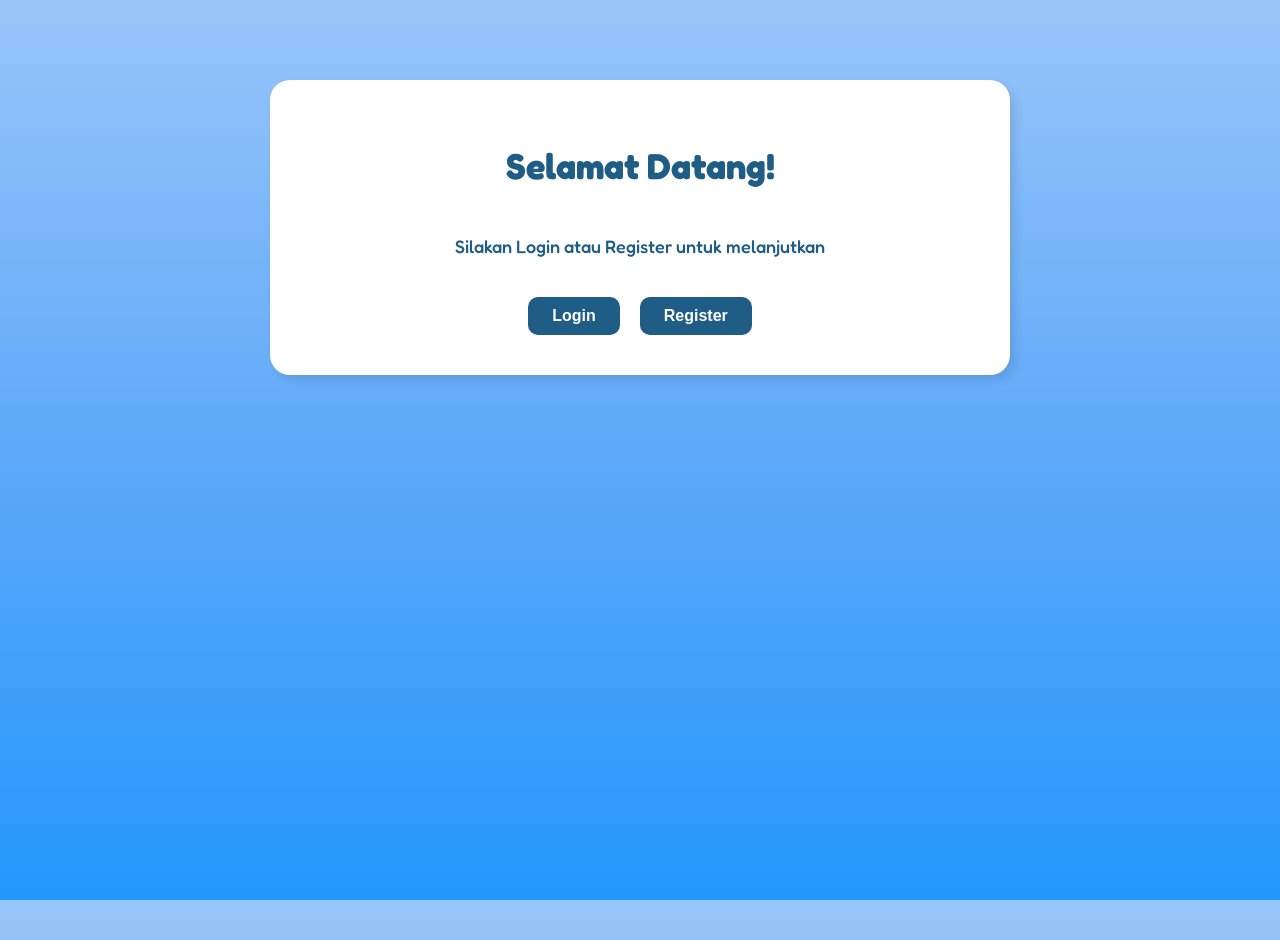
<file: templates/index.html>
<!DOCTYPE html>
<html>
<head>
  <meta charset="utf-8">
  <meta name="viewport" content="width=device-width, initial-scale=1">
  <style>
    @import url('https://fonts.googleapis.com/css2?family=Fredoka:wght@400;600&display=swap');

html, body {
  height: 100%;
  margin: 0;
}

body {
  background: linear-gradient(to bottom, rgb(152, 197, 249), rgb(95, 169, 249), rgb(35, 151, 253));
  font-family: 'Fredoka', sans-serif;
  padding: 20px;
  color: #444;
  text-align: center;
  min-height: 100vh;
}

.container {
  max-width: 700px;
  margin: 60px auto;
  background-color: #fff;
  border-radius: 20px;
  padding: 40px 20px;
  box-shadow: 5px 5px 10px rgba(0, 0, 0, 0.1);
}

h1 {
  font-size: 36px;
  color: rgb(31, 93, 134);
  margin-bottom: 20px;
}

.welcome-box p {
  display: inline-block;
  padding: 10px 20px;
  color: rgb(31, 93, 134);
  font-size: 18px;
  font-weight: 500;
  margin-bottom: 30px;
}

.button-group {
  display: flex;
  justify-content: center;
  gap: 20px;
}

.button-group button {
  padding: 10px 24px;
  font-size: 16px;
  font-weight: 600;
  background-color: rgb(31, 93, 134);
  color: white;
  border: none;
  border-radius: 10px;
  cursor: pointer;
  transition: background-color 0.3s ease;
}

.button-group button:hover {
  background-color: rgb(20, 80, 120);
}

  </style>
  <title>Home</title>
  <link rel="stylesheet" type="text/css" href="index.css">
</head>
<body>
  <div class="container">
    <h1>Selamat Datang!</h1>
    <div class="welcome-box">
      <p>Silakan Login atau Register untuk melanjutkan</p>
    </div>
    <div class="button-group">
      <a href="/login"><button>Login</button></a>
      <a href="/register"><button>Register</button></a>
    </div>
  </div>
</body>
</html>
</file>
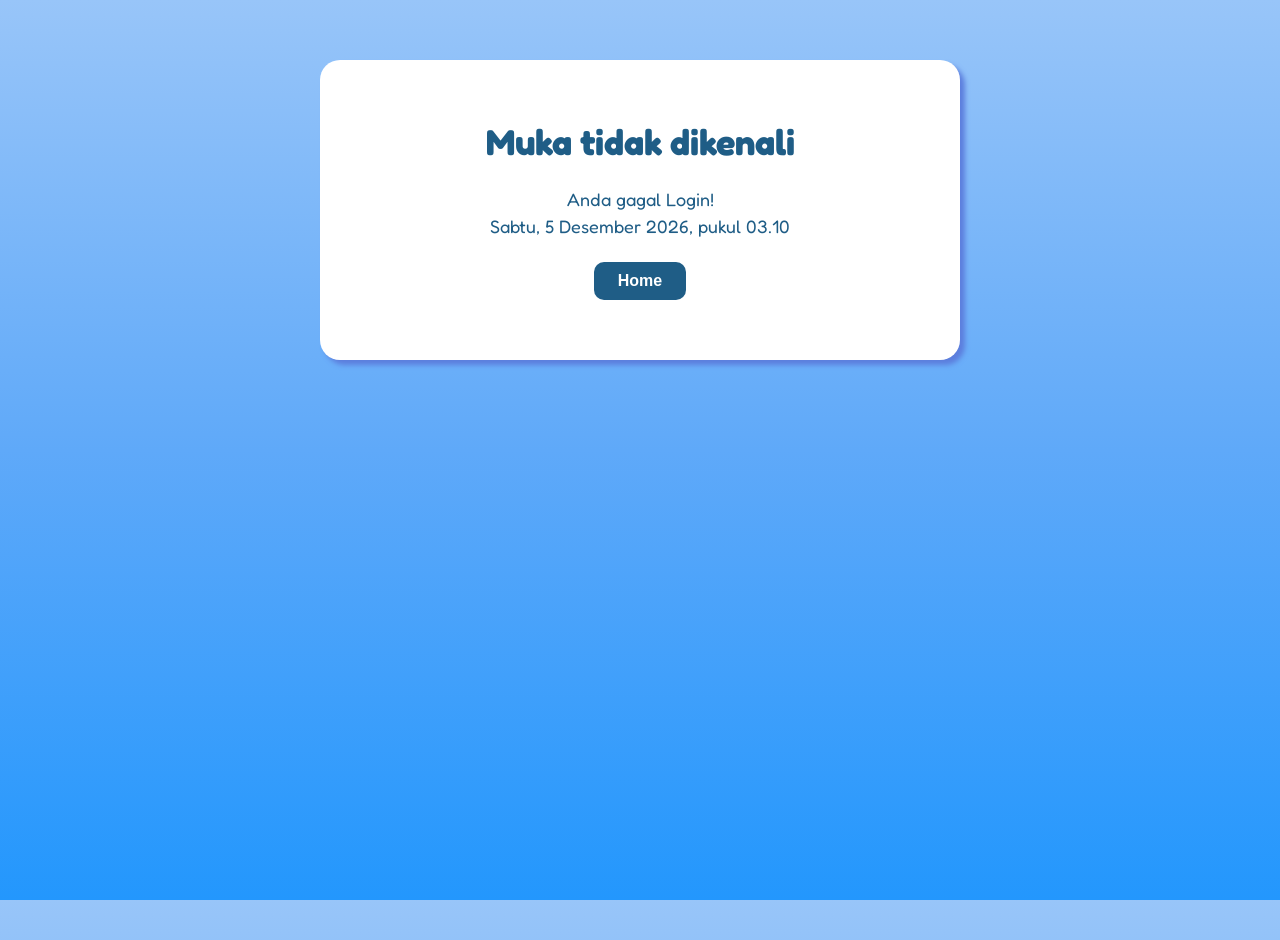
<file: templates/gagal.html>
<!DOCTYPE html>
<html>
<head>
  <meta charset="utf-8">
	<meta name="viewport" content="width=device-width, initial-scale=1">
  <style>
    @import url('https://fonts.googleapis.com/css2?family=Fredoka:wght@400;600&display=swap');

html, body {
  height: 100%;
  margin: 0;
}

.button-group {
  display: flex;
  justify-content: center;
  gap: 20px;
}

.button-group button {
  padding: 10px 24px;
  font-size: 16px;
  font-weight: 600;
  background-color: rgb(31, 93, 134);
  color: white;
  border: none;
  border-radius: 10px;
  cursor: pointer;
  transition: background-color 0.3s ease;
}

.button-group button:hover {
  background-color: rgb(20, 80, 120);
}

body {
  background: linear-gradient(to bottom, rgb(152, 197, 249), rgb(95, 169, 249), rgb(35, 151, 253));
  font-family: 'Fredoka', sans-serif;
  padding: 20px;
  color: #444;
  text-align: center;
  min-height: 100vh;
}

header {
  font-size: 24px;
  font-weight: 600;
  margin-bottom: 20px;
}

.header {
  
  padding: 60px 20px;
  border-radius: 20px;
  box-shadow: 5px 5px 5px rgb(92, 126, 221);
  text-align: center;
  background-color: rgb(255, 255, 255);
  color: rgb(31, 93, 134);
  max-width: 600px;
  margin: 40px auto; 
}

.header h1 {
  font-size: 36px;
  margin: 0;
}

.header p {
  font-size: 18px;
  margin: 5px 0;
}

  </style>
  <title>Dashboard</title>
	<link rel="stylesheet" type="text/css" href="dashboard.css">	
</head>
<body>
  <div class="header">
    <h1>Muka tidak dikenali</h1>
    <br>
    <p>Anda gagal Login!</p>
    <p id="date-hour"></p>
    <br>
    <div class="button-group">
    <a href="{{ url_for('index') }}"><button>Home</button></a>
    </div>
</div>


  <script>
    const now = new Date();
    const option = {
      weekday: 'long',
      year: 'numeric',
      month: 'long',
      day: 'numeric'
    };

    const date = now.toLocaleDateString('id-ID', option);
    const hour = now.toLocaleTimeString('id-ID', { hour: '2-digit', minute: '2-digit' });

    document.getElementById("date-hour").innerText = `${date}, pukul ${hour}`;
  </script>
</body>
</html>
</file>
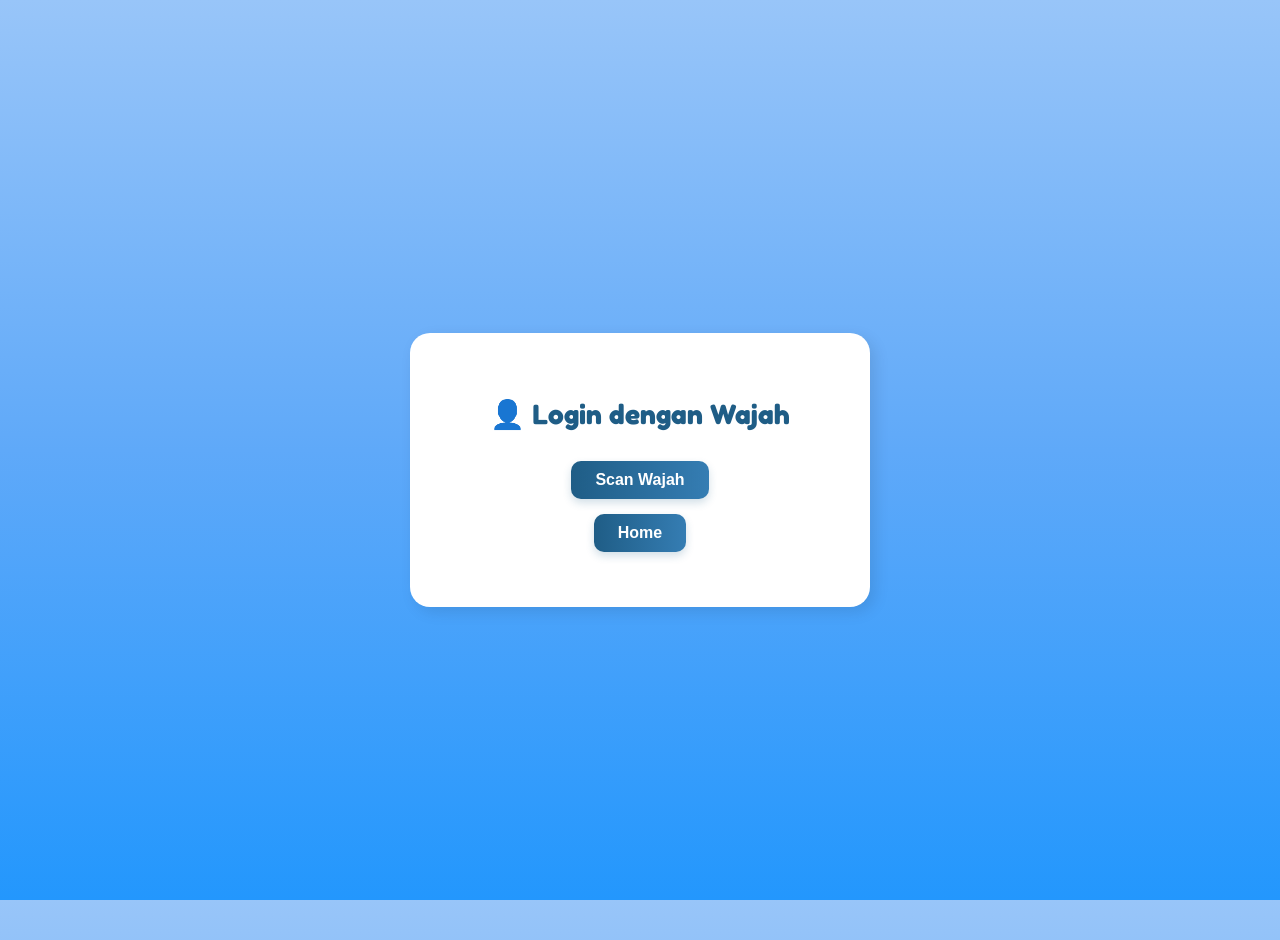
<file: templates/login.html>
<!DOCTYPE html>
<html>
<head>
      <meta charset="utf-8">
      <meta name="viewport" content="width=device-width, initial-scale=1">
      <style>
        @import url('https://fonts.googleapis.com/css2?family=Fredoka:wght@400;600&display=swap');

html, body {
  height: 100%;
  margin: 0;
}

body {
  background: linear-gradient(to bottom, rgb(152, 197, 249), rgb(95, 169, 249), rgb(35, 151, 253));
  font-family: 'Fredoka', sans-serif;
  display: flex;
  justify-content: center;
  align-items: center;
  text-align: center;
  padding: 20px;
  color: #444;
}

.login-box {
  background-color: #fff;
  padding: 40px 30px;
  border-radius: 20px;
  box-shadow: 5px 5px 15px rgba(0, 0, 0, 0.1);
  max-width: 400px;
  width: 100%;
}

.login-box h2 {
  color: rgb(31, 93, 134);
  font-size: 28px;
  margin-bottom: 30px;
}

.login-box form,
.login-box a {
  display: block;
  margin: 15px auto;
}

.login-box button {
  padding: 10px 24px;
  font-size: 16px;
  font-weight: 600;
  background-color: rgb(31, 93, 134);
  color: white;
  border: none;
  border-radius: 10px;
  cursor: pointer;
  transition: background-color 0.3s ease;
}

.login-box button:hover {
  background-color: rgb(20, 80, 120);
}

button {
  padding: 12px 28px;
  font-size: 16px;
  font-weight: 600;
  background: linear-gradient(to right, rgb(31, 93, 134), rgb(53, 125, 179));
  color: white;
  border: none;
  border-radius: 12px;
  cursor: pointer;
  box-shadow: 0 4px 8px rgba(31, 93, 134, 0.2);
  transition: all 0.3s ease;
}

button:hover {
  background: linear-gradient(to right, rgb(20, 80, 120), rgb(40, 110, 160));
  transform: translateY(-2px);
  box-shadow: 0 6px 12px rgba(31, 93, 134, 0.3);
}

      </style>
      <title>Login</title>
      <link rel="stylesheet" type="text/css" href="login.css">
</head>
<body>
    <div class="login-box">
        <h2>👤  Login dengan Wajah</h2>
        <form method="post">
            <button type="submit">Scan Wajah</button>
        </form>
        <a href="{{ url_for('index') }}"><button>Home</button></a>
    </div>
</body>
</html>
</file>
<file: templates/index.css>
@import url('https://fonts.googleapis.com/css2?family=Fredoka:wght@400;600&display=swap');

html, body {
  height: 100%;
  margin: 0;
}

body {
  background: linear-gradient(to bottom, rgb(152, 197, 249), rgb(95, 169, 249), rgb(35, 151, 253));
  font-family: 'Fredoka', sans-serif;
  padding: 20px;
  color: #444;
  text-align: center;
  min-height: 100vh;
}

.container {
  max-width: 700px;
  margin: 60px auto;
  background-color: #fff;
  border-radius: 20px;
  padding: 40px 20px;
  box-shadow: 5px 5px 10px rgba(0, 0, 0, 0.1);
}

h1 {
  font-size: 36px;
  color: rgb(31, 93, 134);
  margin-bottom: 20px;
}

.welcome-box p {
  display: inline-block;
  padding: 10px 20px;
  color: rgb(31, 93, 134);
  font-size: 18px;
  font-weight: 500;
  margin-bottom: 30px;
}

.button-group {
  display: flex;
  justify-content: center;
  gap: 20px;
}

.button-group button {
  padding: 10px 24px;
  font-size: 16px;
  font-weight: 600;
  background-color: rgb(31, 93, 134);
  color: white;
  border: none;
  border-radius: 10px;
  cursor: pointer;
  transition: background-color 0.3s ease;
}

.button-group button:hover {
  background-color: rgb(20, 80, 120);
}
</file>
<file: templates/dashboard.css>
@import url('https://fonts.googleapis.com/css2?family=Fredoka:wght@400;600&display=swap');

html, body {
  height: 100%;
  margin: 0;
}

body {
  background: linear-gradient(to bottom, rgb(152, 197, 249), rgb(95, 169, 249), rgb(35, 151, 253));
  font-family: 'Fredoka', sans-serif;
  padding: 20px;
  color: #444;
  text-align: center;
  min-height: 100vh;
}

header {
  font-size: 24px;
  font-weight: 600;
  margin-bottom: 20px;
}

.header {
  
  padding: 60px 20px;
  border-radius: 20px;
  box-shadow: 5px 5px 5px rgb(92, 126, 221);
  text-align: center;
  background-color: rgb(255, 255, 255);
  color: rgb(31, 93, 134);
  max-width: 600px;
  margin: 40px auto; 
}

.header h1 {
  font-size: 36px;
  margin: 0;
}

.header p {
  font-size: 18px;
  margin: 5px 0;
}
</file>
<file: templates/login.css>
@import url('https://fonts.googleapis.com/css2?family=Fredoka:wght@400;600&display=swap');

html, body {
  height: 100%;
  margin: 0;
}

body {
  background: linear-gradient(to bottom, rgb(152, 197, 249), rgb(95, 169, 249), rgb(35, 151, 253));
  font-family: 'Fredoka', sans-serif;
  display: flex;
  justify-content: center;
  align-items: center;
  text-align: center;
  padding: 20px;
  color: #444;
}

.login-box {
  background-color: #fff;
  padding: 40px 30px;
  border-radius: 20px;
  box-shadow: 5px 5px 15px rgba(0, 0, 0, 0.1);
  max-width: 400px;
  width: 100%;
}

.login-box h2 {
  color: rgb(31, 93, 134);
  font-size: 28px;
  margin-bottom: 30px;
}

.login-box form,
.login-box a {
  display: block;
  margin: 15px auto;
}

.login-box button {
  padding: 10px 24px;
  font-size: 16px;
  font-weight: 600;
  background-color: rgb(31, 93, 134);
  color: white;
  border: none;
  border-radius: 10px;
  cursor: pointer;
  transition: background-color 0.3s ease;
}

.login-box button:hover {
  background-color: rgb(20, 80, 120);
}

button {
  padding: 12px 28px;
  font-size: 16px;
  font-weight: 600;
  background: linear-gradient(to right, rgb(31, 93, 134), rgb(53, 125, 179));
  color: white;
  border: none;
  border-radius: 12px;
  cursor: pointer;
  box-shadow: 0 4px 8px rgba(31, 93, 134, 0.2);
  transition: all 0.3s ease;
}

button:hover {
  background: linear-gradient(to right, rgb(20, 80, 120), rgb(40, 110, 160));
  transform: translateY(-2px);
  box-shadow: 0 6px 12px rgba(31, 93, 134, 0.3);
}
</file>
